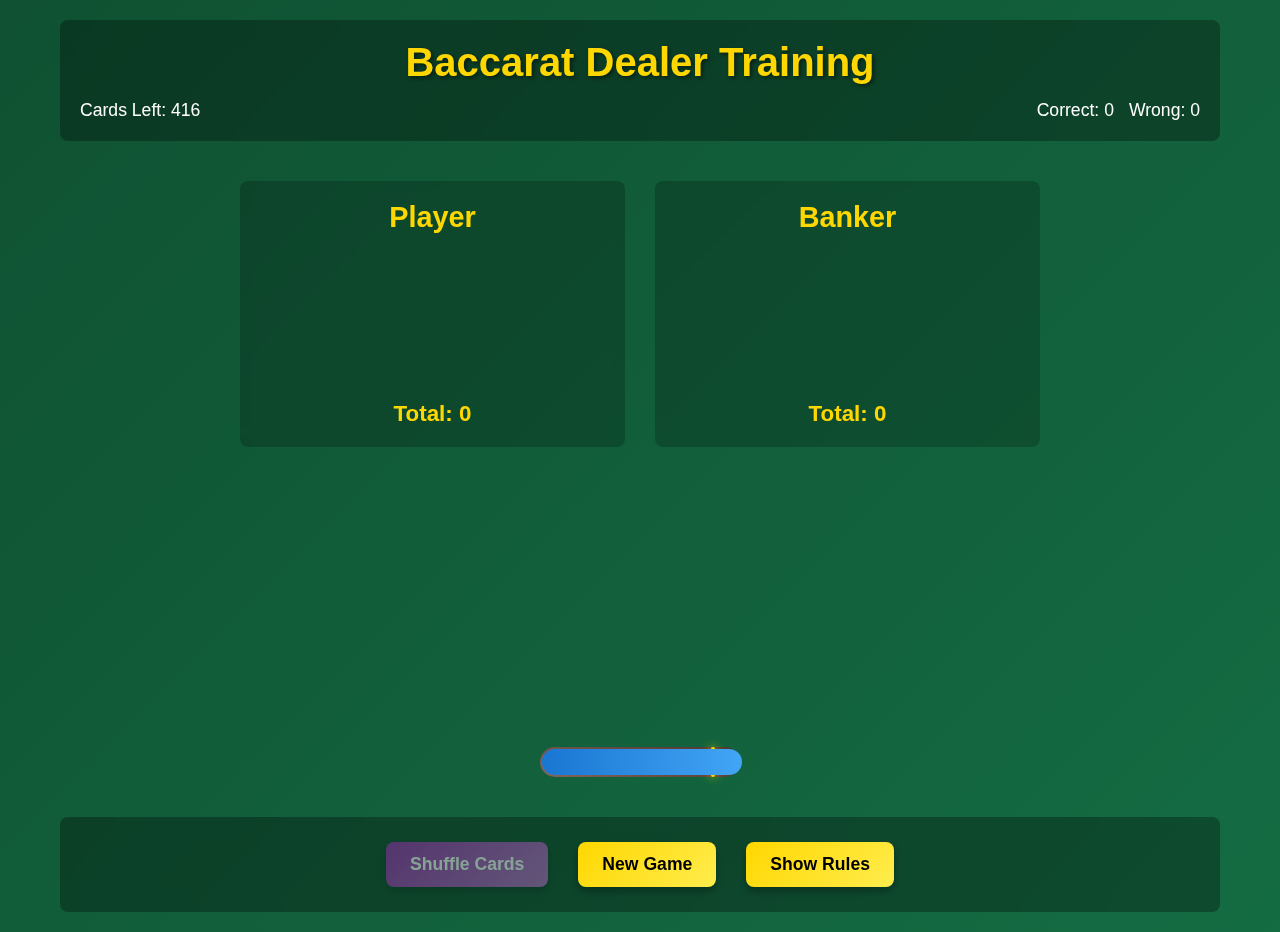
<file: index.html>
<!DOCTYPE html>
<html lang="en">
<head>
    <meta charset="UTF-8">
    <meta name="viewport" content="width=device-width, initial-scale=1.0">
    <title>Baccarat Dealer Training</title>
    <link rel="stylesheet" href="styles.css">
</head>
<body>
    <div class="game-container">
        <header class="game-header">
            <h1>Baccarat Dealer Training</h1>
            <div class="game-stats">
                <div class="shoe-info">
                    <span>Cards Left: <span id="cards-left">416</span></span>
                    <span id="shuffle-warning" class="shuffle-warning hidden">⚠️ One more hand before shuffle</span>
                </div>
                <div class="score-info">
                    <span>Correct: <span id="correct-count">0</span></span>
                    <span>Wrong: <span id="wrong-count">0</span></span>
                </div>
            </div>
        </header>

        <main class="game-board">
            <div class="table-layout">
                <div class="player-area">
                    <h2>Player</h2>
                    <div class="card-area" id="player-cards">
                    </div>
                    <div class="hand-value">
                        <span>Total: <span id="player-total">0</span></span>
                    </div>
                </div>

                <div class="banker-area">
                    <h2>Banker</h2>
                    <div class="card-area" id="banker-cards">
                    </div>
                    <div class="hand-value">
                        <span>Total: <span id="banker-total">0</span></span>
                    </div>
                </div>
            </div>

            <div class="center-area">
                <div class="dealer-controls">
                    <div id="player-decision" class="decision-prompt hidden">
                        <h3>Player Decision</h3>
                        <p>Should the Player take a third card?</p>
                        <button id="player-hit" class="action-btn hit-btn">Hit</button>
                        <button id="player-stand" class="action-btn stand-btn">Stand</button>
                    </div>

                    <div id="banker-decision" class="decision-prompt hidden">
                        <h3>Banker Decision</h3>
                        <p>Should the Banker take a third card?</p>
                        <button id="banker-hit" class="action-btn hit-btn">Hit</button>
                        <button id="banker-stand" class="action-btn stand-btn">Stand</button>
                    </div>

                    <div id="hand-result" class="hand-result hidden">
                        <h3 id="winner-text">Winner: Player</h3>
                        <button id="next-hand" class="action-btn next-btn">Next Hand</button>
                    </div>

                    <div id="feedback" class="feedback hidden">
                        <h4 id="feedback-title">Incorrect!</h4>
                        <p id="feedback-text">The correct action was to stand because...</p>
                        <button id="continue-btn" class="action-btn">Continue</button>
                    </div>
                </div>

                <div class="shoe-visual">
                    <div class="shoe">
                        <div class="shoe-marker" id="shoe-marker"></div>
                        <div class="shoe-cards" id="shoe-cards"></div>
                    </div>
                </div>
            </div>
        </main>

        <footer class="game-footer">
            <button id="shuffle-btn" class="action-btn shuffle-btn" disabled>Shuffle Cards</button>
            <button id="new-game-btn" class="action-btn">New Game</button>
            <div class="rules-toggle">
                <button id="rules-btn" class="action-btn">Show Rules</button>
            </div>
        </footer>
    </div>

    <div id="rules-modal" class="modal hidden">
        <div class="modal-content">
            <span class="close">&times;</span>
            <h2>Baccarat Rules</h2>
            <div class="rules-content">
                <h3>Hand Values</h3>
                <p>Ace is 1; Ten, Jack, Queen, and King are 0. Add the cards and drop the 10s digit for a value between 0-9</p>
                
                <h3>Rules to take a 3rd card (follow in order)</h3>
                <ol>
                    <li>If either Player or Banker has an 8 or 9 the hand is over</li>
                    <li>If Player has a 0-5 they draw, otherwise they stand</li>
                    <li>If Banker has a 0-2 they draw, if they have a 7 they stand</li>
                    <li>If Player stood on a 2 card 6 or 7 then Banker draws on 3, 4, or 5 and stands on 6</li>
                    <li>Otherwise Banker's decision depends on a combination of the Banker's total and the Player's 3rd card:
                        <ul>
                            <li>Banker 3 draws unless Player's 3rd card is 8</li>
                            <li>Banker 4 draws if Player's 3rd card is 2, 3, 4, 5, 6 or 7</li>
                            <li>Banker 5 draws if Player's 3rd card is 4, 5, 6, or 7</li>
                            <li>Banker 6 draws if Player's 3rd card is 6 or 7</li>
                        </ul>
                    </li>
                </ol>
            </div>
        </div>
    </div>

    <script src="script.js"></script>
</body>
</html>
</file>
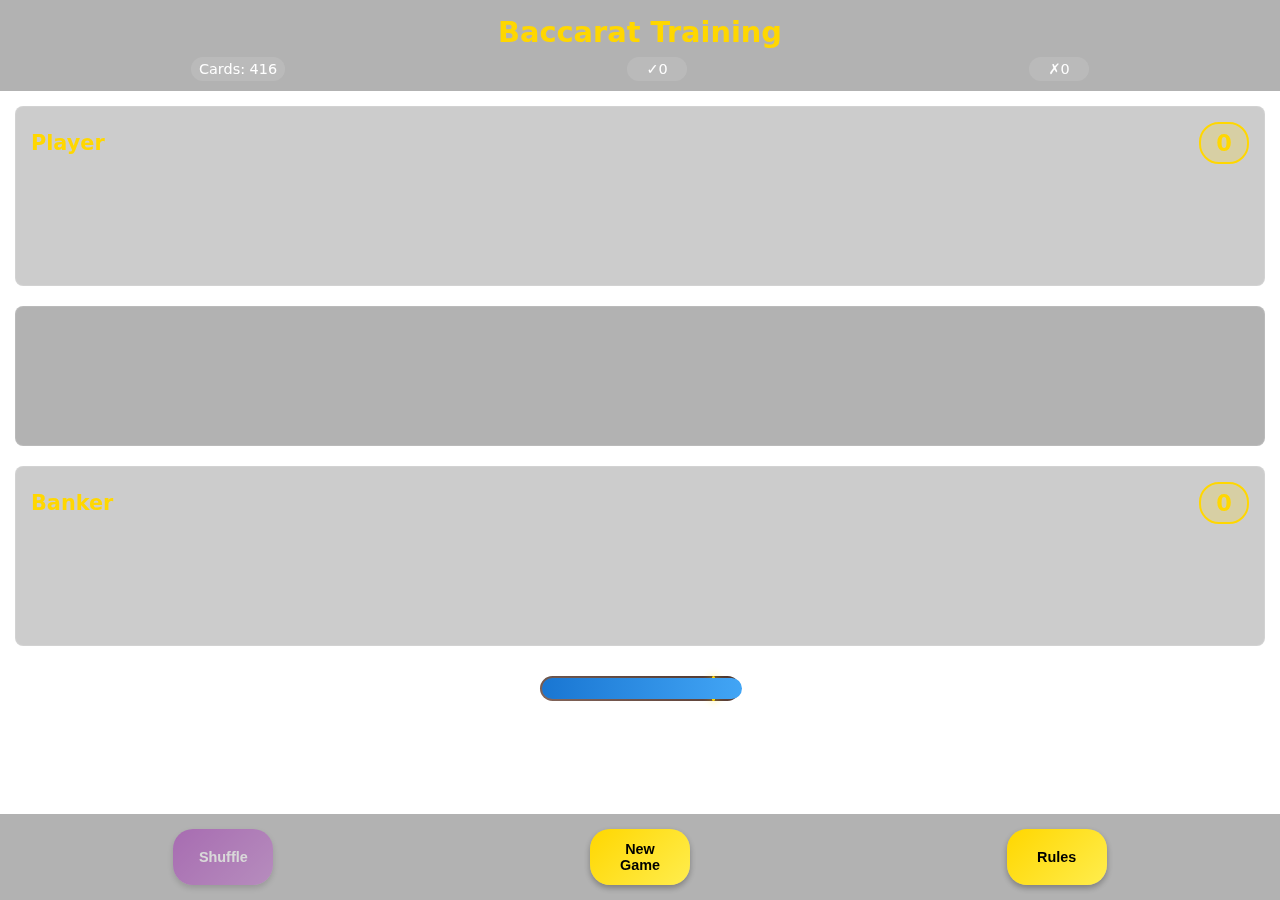
<file: ios/index.html>
<!DOCTYPE html>
<html lang="en">
<head>
    <meta charset="UTF-8">
    <meta name="viewport" content="width=device-width, initial-scale=1.0, maximum-scale=1.0, user-scalable=no">
    <meta name="apple-mobile-web-app-capable" content="yes">
    <meta name="apple-mobile-web-app-status-bar-style" content="black-translucent">
    <meta name="apple-mobile-web-app-title" content="Baccarat Training">
    <title>Baccarat Dealer Training - iOS</title>
    <link rel="stylesheet" href="styles.css">
    <link rel="apple-touch-icon" href="../cards/ace_of_spades.png">
</head>
<body>
    <div class="game-container">
        <header class="game-header">
            <h1>Baccarat Training</h1>
            <div class="game-stats">
                <div class="stats-row">
                    <span class="stat">Cards: <span id="cards-left">416</span></span>
                    <span class="stat">✓<span id="correct-count">0</span></span>
                    <span class="stat">✗<span id="wrong-count">0</span></span>
                </div>
                <div id="shuffle-warning" class="shuffle-warning hidden">⚠️ One more hand</div>
            </div>
        </header>

        <main class="game-board">
            <!-- Player Area -->
            <section class="player-section">
                <div class="player-header">
                    <h2>Player</h2>
                    <div class="hand-value">
                        <span id="player-total">0</span>
                    </div>
                </div>
                <div class="card-area" id="player-cards">
                    <div class="card-slot"></div>
                    <div class="card-slot"></div>
                    <div class="card-slot"></div>
                </div>
            </section>

            <!-- Decision Controls -->
            <section class="decision-section">
                <div id="player-decision" class="decision-prompt hidden">
                    <h3>Player Decision</h3>
                    <p>Should the Player take a third card?</p>
                    <div class="button-row">
                        <button id="player-hit" class="action-btn hit-btn">Hit</button>
                        <button id="player-stand" class="action-btn stand-btn">Stand</button>
                    </div>
                </div>

                <div id="banker-decision" class="decision-prompt hidden">
                    <h3>Banker Decision</h3>
                    <p>Should the Banker take a third card?</p>
                    <div class="button-row">
                        <button id="banker-hit" class="action-btn hit-btn">Hit</button>
                        <button id="banker-stand" class="action-btn stand-btn">Stand</button>
                    </div>
                </div>

                <div id="hand-result" class="hand-result hidden">
                    <h3 id="winner-text">Winner: Player</h3>
                    <button id="next-hand" class="action-btn next-btn">Next Hand</button>
                </div>

                <div id="feedback" class="feedback hidden">
                    <h4 id="feedback-title">Incorrect!</h4>
                    <p id="feedback-text">The correct action was to stand because...</p>
                    <button id="continue-btn" class="action-btn">Continue</button>
                </div>
            </section>

            <!-- Banker Area -->
            <section class="banker-section">
                <div class="banker-header">
                    <h2>Banker</h2>
                    <div class="hand-value">
                        <span id="banker-total">0</span>
                    </div>
                </div>
                <div class="card-area" id="banker-cards">
                    <div class="card-slot"></div>
                    <div class="card-slot"></div>
                    <div class="card-slot"></div>
                </div>
            </section>

            <!-- Shoe Visual -->
            <section class="shoe-section">
                <div class="shoe">
                    <div class="shoe-marker" id="shoe-marker"></div>
                    <div class="shoe-cards" id="shoe-cards"></div>
                </div>
            </section>
        </main>

        <footer class="game-footer">
            <div class="footer-controls">
                <button id="shuffle-btn" class="control-btn shuffle-btn" disabled>Shuffle</button>
                <button id="new-game-btn" class="control-btn">New Game</button>
                <button id="rules-btn" class="control-btn">Rules</button>
            </div>
        </footer>
    </div>

    <div id="rules-modal" class="modal hidden">
        <div class="modal-content">
            <span class="close">&times;</span>
            <h2>Baccarat Rules</h2>
            <div class="rules-content">
                <h3>Hand Values</h3>
                <p>Ace is 1; Ten, Jack, Queen, and King are 0. Add the cards and drop the 10s digit for a value between 0-9</p>
                
                <h3>Rules to take a 3rd card (follow in order)</h3>
                <ol>
                    <li>If either Player or Banker has an 8 or 9 the hand is over</li>
                    <li>If Player has a 0-5 they draw, otherwise they stand</li>
                    <li>If Banker has a 0-2 they draw, if they have a 7 they stand</li>
                    <li>If Player stood on a 2 card 6 or 7 then Banker draws on 3, 4, or 5 and stands on 6</li>
                    <li>Otherwise Banker's decision depends on a combination of the Banker's total and the Player's 3rd card:
                        <ul>
                            <li>Banker 3 draws unless Player's 3rd card is 8</li>
                            <li>Banker 4 draws if Player's 3rd card is 2, 3, 4, 5, 6 or 7</li>
                            <li>Banker 5 draws if Player's 3rd card is 4, 5, 6, or 7</li>
                            <li>Banker 6 draws if Player's 3rd card is 6 or 7</li>
                        </ul>
                    </li>
                </ol>
            </div>
        </div>
    </div>

    <script src="script.js"></script>
</body>
</html>
</file>
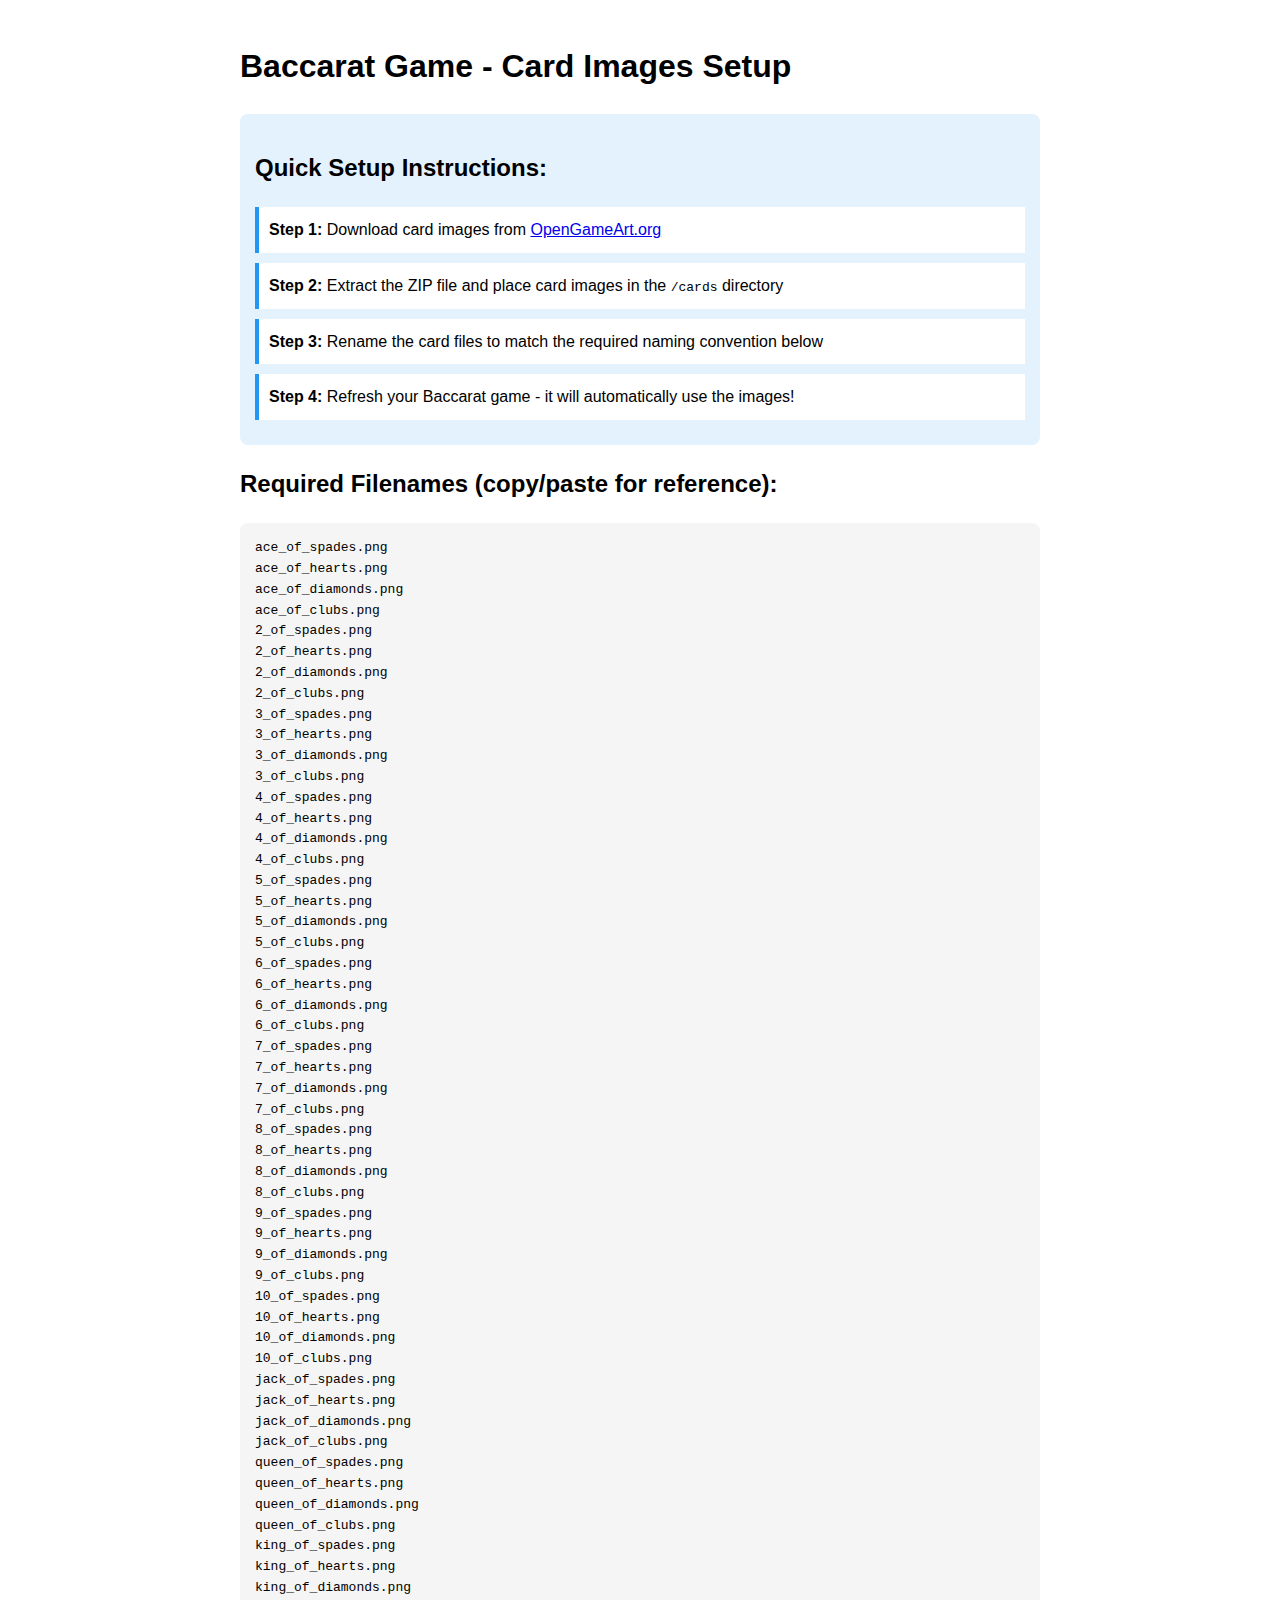
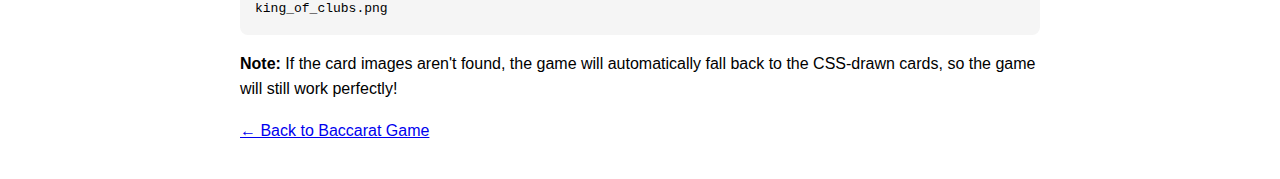
<file: setup-cards.html>
<!DOCTYPE html>
<html lang="en">
<head>
    <meta charset="UTF-8">
    <meta name="viewport" content="width=device-width, initial-scale=1.0">
    <title>Card Setup Helper</title>
    <style>
        body { 
            font-family: Arial, sans-serif; 
            max-width: 800px; 
            margin: 0 auto; 
            padding: 20px; 
            line-height: 1.6;
        }
        .card-list { 
            background: #f5f5f5; 
            padding: 15px; 
            border-radius: 8px; 
            font-family: monospace;
            white-space: pre-line;
        }
        .instructions {
            background: #e3f2fd;
            padding: 15px;
            border-radius: 8px;
            margin: 20px 0;
        }
        .step {
            margin: 10px 0;
            padding: 10px;
            background: white;
            border-left: 4px solid #2196f3;
        }
    </style>
</head>
<body>
    <h1>Baccarat Game - Card Images Setup</h1>
    
    <div class="instructions">
        <h2>Quick Setup Instructions:</h2>
        
        <div class="step">
            <strong>Step 1:</strong> Download card images from 
            <a href="https://opengameart.org/content/playing-cards-vector-png" target="_blank">
                OpenGameArt.org
            </a>
        </div>
        
        <div class="step">
            <strong>Step 2:</strong> Extract the ZIP file and place card images in the 
            <code>/cards</code> directory
        </div>
        
        <div class="step">
            <strong>Step 3:</strong> Rename the card files to match the required naming convention below
        </div>
        
        <div class="step">
            <strong>Step 4:</strong> Refresh your Baccarat game - it will automatically use the images!
        </div>
    </div>

    <h2>Required Filenames (copy/paste for reference):</h2>
    
    <div class="card-list">ace_of_spades.png
ace_of_hearts.png
ace_of_diamonds.png
ace_of_clubs.png
2_of_spades.png
2_of_hearts.png
2_of_diamonds.png
2_of_clubs.png
3_of_spades.png
3_of_hearts.png
3_of_diamonds.png
3_of_clubs.png
4_of_spades.png
4_of_hearts.png
4_of_diamonds.png
4_of_clubs.png
5_of_spades.png
5_of_hearts.png
5_of_diamonds.png
5_of_clubs.png
6_of_spades.png
6_of_hearts.png
6_of_diamonds.png
6_of_clubs.png
7_of_spades.png
7_of_hearts.png
7_of_diamonds.png
7_of_clubs.png
8_of_spades.png
8_of_hearts.png
8_of_diamonds.png
8_of_clubs.png
9_of_spades.png
9_of_hearts.png
9_of_diamonds.png
9_of_clubs.png
10_of_spades.png
10_of_hearts.png
10_of_diamonds.png
10_of_clubs.png
jack_of_spades.png
jack_of_hearts.png
jack_of_diamonds.png
jack_of_clubs.png
queen_of_spades.png
queen_of_hearts.png
queen_of_diamonds.png
queen_of_clubs.png
king_of_spades.png
king_of_hearts.png
king_of_diamonds.png
king_of_clubs.png</div>

    <p><strong>Note:</strong> If the card images aren't found, the game will automatically fall back to the CSS-drawn cards, so the game will still work perfectly!</p>
    
    <p><a href="index.html">← Back to Baccarat Game</a></p>
</body>
</html>
</file>
<file: styles.css>
:root {
    --primary-green: #0f5132;
    --secondary-green: #146c43;
    --accent-gold: #ffd700;
    --text-light: #ffffff;
    --text-dark: #000000;
    --card-width: 80px;
    --card-height: 112px;
    --border-radius: 8px;
    --transition: 0.3s ease;
}

* {
    margin: 0;
    padding: 0;
    box-sizing: border-box;
}

body {
    font-family: 'Segoe UI', Tahoma, Geneva, Verdana, sans-serif;
    background: linear-gradient(135deg, var(--primary-green) 0%, var(--secondary-green) 100%);
    min-height: 100vh;
    color: var(--text-light);
}

.game-container {
    max-width: 1200px;
    margin: 0 auto;
    padding: 20px;
    min-height: 100vh;
    display: flex;
    flex-direction: column;
}

.game-header {
    text-align: center;
    margin-bottom: 20px;
    padding: 20px;
    background: rgba(0, 0, 0, 0.3);
    border-radius: var(--border-radius);
    backdrop-filter: blur(10px);
}

.game-header h1 {
    font-size: 2.5rem;
    color: var(--accent-gold);
    margin-bottom: 15px;
    text-shadow: 2px 2px 4px rgba(0, 0, 0, 0.5);
}

.game-stats {
    display: flex;
    justify-content: space-between;
    align-items: center;
    gap: 20px;
    flex-wrap: wrap;
}

.shoe-info, .score-info {
    display: flex;
    gap: 15px;
    font-size: 1.1rem;
}

.shuffle-warning {
    color: var(--accent-gold);
    font-weight: bold;
    animation: pulse 1s infinite;
}

.shuffle-warning.hidden {
    display: none;
}

@keyframes pulse {
    0%, 100% { opacity: 1; }
    50% { opacity: 0.5; }
}

.game-board {
    flex: 1;
    padding: 20px;
}

.table-layout {
    display: grid;
    grid-template-columns: 1fr 1fr;
    grid-template-rows: auto;
    gap: 30px;
    align-items: center;
    max-width: 800px;
    margin: 0 auto 30px auto;
}

.banker-area, .player-area {
    text-align: center;
    padding: 20px;
    background: rgba(0, 0, 0, 0.2);
    border-radius: var(--border-radius);
    backdrop-filter: blur(5px);
}

.banker-area h2, .player-area h2 {
    font-size: 1.8rem;
    margin-bottom: 20px;
    color: var(--accent-gold);
}

.card-area {
    display: flex;
    justify-content: flex-start;
    gap: 10px;
    margin-bottom: 15px;
    min-height: calc(var(--card-height) + 20px);
    align-items: center;
    width: 100%;
    max-width: 280px;
    margin-left: auto;
    margin-right: auto;
}

.card-slot {
    width: var(--card-width);
    height: var(--card-height);
    position: relative;
    flex-shrink: 0;
}

.card {
    width: var(--card-width);
    height: var(--card-height);
    border-radius: 6px;
    position: relative;
    transition: all var(--transition);
    cursor: pointer;
    box-shadow: 0 4px 8px rgba(0, 0, 0, 0.3);
}

.card.face-down {
    background: linear-gradient(135deg, #1a237e 0%, #303f9f 100%);
    border: 2px solid var(--accent-gold);
}

.card.face-down::before {
    content: '♠♥♦♣';
    position: absolute;
    top: 50%;
    left: 50%;
    transform: translate(-50%, -50%) rotate(-45deg);
    font-size: 20px;
    color: var(--accent-gold);
    opacity: 0.5;
}

.card.face-up {
    background: transparent;
    border: none;
    border-radius: 0;
    box-shadow: none;
    position: relative;
    overflow: visible;
    padding: 0;
}

.card-image {
    width: 100%;
    height: 100%;
    object-fit: contain;
    border-radius: 0;
    background: transparent;
    display: block;
    box-shadow: 0 2px 8px rgba(0, 0, 0, 0.15);
}

.card.face-up:has(.card-image) {
    background: transparent;
    border: none;
    box-shadow: none;
}

/* Fallback styles when images don't load */
.card.face-up:not(:has(img)), .card.face-up:has(img[style*="display: none"]) {
    background: linear-gradient(135deg, #ffffff 0%, #f8f9fa 100%);
    border: 2px solid #333;
    border-radius: 8px;
    box-shadow: 0 2px 8px rgba(0, 0, 0, 0.15);
}

.card.red {
    color: #dc2626;
}

.card.black {
    color: #1f2937;
}

.card-corner {
    position: absolute;
    font-weight: bold;
    line-height: 1;
    display: flex;
    flex-direction: column;
    align-items: center;
}

.card-corner.top-left {
    top: 3px;
    left: 3px;
    font-size: 11px;
}

.card-corner.bottom-right {
    bottom: 3px;
    right: 3px;
    transform: rotate(180deg);
    font-size: 11px;
}

.card-center {
    position: absolute;
    top: 50%;
    left: 50%;
    transform: translate(-50%, -50%);
    display: flex;
    flex-direction: column;
    align-items: center;
    justify-content: center;
    width: 100%;
    height: 100%;
}

.card-pips {
    display: grid;
    width: 100%;
    height: 100%;
    padding: 12px 8px;
    align-items: center;
    justify-items: center;
}

.pip {
    font-size: 12px;
    line-height: 1;
}

.face-card {
    font-size: 24px;
    font-weight: bold;
    text-align: center;
}

.card.red .face-card.jack::before {
    content: "♛";
    font-size: 32px;
    display: block;
    margin-bottom: 2px;
    color: #dc2626;
}

.card.black .face-card.jack::before {
    content: "♛";
    font-size: 32px;
    display: block;
    margin-bottom: 2px;
    color: #1f2937;
}

.card.red .face-card.queen::before {
    content: "♕";
    font-size: 32px;
    display: block;
    margin-bottom: 2px;
    color: #dc2626;
}

.card.black .face-card.queen::before {
    content: "♕";
    font-size: 32px;
    display: block;
    margin-bottom: 2px;
    color: #1f2937;
}

.card.red .face-card.king::before {
    content: "♔";
    font-size: 32px;
    display: block;
    margin-bottom: 2px;
    color: #dc2626;
}

.card.black .face-card.king::before {
    content: "♔";
    font-size: 32px;
    display: block;
    margin-bottom: 2px;
    color: #1f2937;
}

.ace-large {
    font-size: 36px;
    text-align: center;
}


.hand-value {
    font-size: 1.4rem;
    font-weight: bold;
    color: var(--accent-gold);
}

.center-area {
    display: flex;
    flex-direction: column;
    align-items: center;
    gap: 30px;
    padding: 20px;
    max-width: 800px;
    margin: 0 auto;
}

.dealer-controls {
    min-height: 200px;
    display: flex;
    align-items: center;
    justify-content: center;
}

.decision-prompt, .hand-result, .feedback {
    background: rgba(0, 0, 0, 0.4);
    border-radius: var(--border-radius);
    padding: 30px;
    text-align: center;
    backdrop-filter: blur(10px);
    border: 2px solid var(--accent-gold);
    max-width: 300px;
}

.decision-prompt h3, .hand-result h3, .feedback h4 {
    margin-bottom: 15px;
    color: var(--accent-gold);
    font-size: 1.5rem;
}

.decision-prompt p {
    margin-bottom: 20px;
    font-size: 1.1rem;
}

.action-btn {
    background: linear-gradient(135deg, var(--accent-gold) 0%, #ffed4e 100%);
    color: var(--text-dark);
    border: none;
    padding: 12px 24px;
    border-radius: var(--border-radius);
    font-size: 1.1rem;
    font-weight: bold;
    cursor: pointer;
    transition: all var(--transition);
    margin: 5px;
    box-shadow: 0 4px 8px rgba(0, 0, 0, 0.3);
}

.action-btn:hover {
    transform: translateY(-2px);
    box-shadow: 0 6px 12px rgba(0, 0, 0, 0.4);
}

.action-btn:active {
    transform: translateY(0);
}

.action-btn:disabled {
    opacity: 0.5;
    cursor: not-allowed;
    transform: none;
}

.hit-btn, .stand-btn {
    min-width: 80px;
    width: 80px;
    text-align: center;
    display: inline-flex;
    align-items: center;
    justify-content: center;
}

.hit-btn {
    background: linear-gradient(135deg, #4caf50 0%, #66bb6a 100%);
    color: white;
}

.stand-btn {
    background: linear-gradient(135deg, #f44336 0%, #ef5350 100%);
    color: white;
}

.next-btn {
    background: linear-gradient(135deg, #2196f3 0%, #42a5f5 100%);
    color: white;
    font-size: 1.2rem;
    padding: 15px 30px;
}

.shuffle-btn {
    background: linear-gradient(135deg, #9c27b0 0%, #ba68c8 100%);
    color: white;
}

.shoe-visual {
    margin-top: 20px;
}

.shoe {
    width: 200px;
    height: 30px;
    background: linear-gradient(135deg, #8d6e63 0%, #5d4037 100%);
    border-radius: 15px;
    position: relative;
    box-shadow: inset 0 2px 4px rgba(0, 0, 0, 0.3);
}

.shoe-marker {
    position: absolute;
    width: 4px;
    height: 100%;
    background: var(--accent-gold);
    border-radius: 2px;
    right: 25px;
    box-shadow: 0 0 10px var(--accent-gold);
}

.shoe-cards {
    position: absolute;
    top: 2px;
    left: 2px;
    right: 2px;
    bottom: 2px;
    background: linear-gradient(90deg, #1976d2 0%, #42a5f5 100%);
    border-radius: 13px;
    transition: width var(--transition);
}

.game-footer {
    display: flex;
    justify-content: center;
    align-items: center;
    gap: 20px;
    padding: 20px;
    background: rgba(0, 0, 0, 0.3);
    border-radius: var(--border-radius);
    backdrop-filter: blur(10px);
    flex-wrap: wrap;
}

.feedback {
    background: rgba(244, 67, 54, 0.9);
    border-color: #f44336;
}

.feedback.correct {
    background: rgba(76, 175, 80, 0.9);
    border-color: #4caf50;
}

.hidden {
    display: none !important;
}

.modal {
    position: fixed;
    z-index: 1000;
    left: 0;
    top: 0;
    width: 100%;
    height: 100%;
    background-color: rgba(0, 0, 0, 0.7);
    backdrop-filter: blur(5px);
}

.modal-content {
    background: linear-gradient(135deg, var(--primary-green) 0%, var(--secondary-green) 100%);
    margin: 5% auto;
    padding: 30px;
    border-radius: var(--border-radius);
    width: 90%;
    max-width: 600px;
    max-height: 80vh;
    overflow-y: auto;
    position: relative;
    border: 2px solid var(--accent-gold);
}

.close {
    color: var(--accent-gold);
    float: right;
    font-size: 28px;
    font-weight: bold;
    cursor: pointer;
    position: absolute;
    right: 20px;
    top: 20px;
}

.close:hover {
    opacity: 0.7;
}

.rules-content h3 {
    color: var(--accent-gold);
    margin: 20px 0 10px 0;
    font-size: 1.3rem;
}

.rules-content ol, .rules-content ul {
    margin: 10px 0 10px 20px;
}

.rules-content li {
    margin: 8px 0;
    line-height: 1.5;
}

.card-animate-deal {
    animation: dealCard 0.5s ease-out forwards;
}

.card-animate-flip {
    animation: flipCard 0.6s ease-in-out forwards;
}

@keyframes dealCard {
    from {
        transform: scale(0) rotate(180deg);
        opacity: 0;
    }
    to {
        transform: scale(1) rotate(0deg);
        opacity: 1;
    }
}

@keyframes flipCard {
    0% {
        transform: rotateY(0deg);
    }
    50% {
        transform: rotateY(90deg);
    }
    100% {
        transform: rotateY(0deg);
    }
}

@keyframes slideIn {
    from {
        transform: translateY(-100%);
        opacity: 0;
    }
    to {
        transform: translateY(0);
        opacity: 1;
    }
}

.hand-result:not(.hidden), .feedback:not(.hidden) {
    animation: slideIn 0.4s ease-out forwards;
}

@media (max-width: 768px) {
    .table-layout {
        grid-template-columns: 1fr;
        grid-template-rows: auto auto;
        gap: 20px;
    }
    
    .game-stats {
        flex-direction: column;
        gap: 10px;
    }
    
    .game-header h1 {
        font-size: 2rem;
    }
    
    .decision-prompt, .hand-result, .feedback {
        max-width: 250px;
        padding: 20px;
    }
    
    .game-footer {
        flex-direction: column;
        gap: 10px;
    }
    
    :root {
        --card-width: 60px;
        --card-height: 84px;
    }
}
</file>
<file: ios/styles.css>
:root {
    --primary-green: #0f5132;
    --secondary-green: #146c43;
    --accent-gold: #ffd700;
    --text-light: #ffffff;
    --text-dark: #000000;
    --card-width: 60px;
    --card-height: 84px;
    --border-radius: 8px;
    --transition: 0.3s ease;
    --safe-area-top: env(safe-area-inset-top);
    --safe-area-bottom: env(safe-area-inset-bottom);
}

* {
    margin: 0;
    padding: 0;
    box-sizing: border-box;
    -webkit-tap-highlight-color: transparent;
}

body {
    font-family: -apple-system, BlinkMacSystemFont, 'Segoe UI', system-ui, sans-serif;
    background: linear-gradient(135deg, var(--primary-green) 0%, var(--secondary-green) 100%);
    min-height: 100vh;
    color: var(--text-light);
    overflow-x: hidden;
    -webkit-user-select: none;
    user-select: none;
    position: fixed;
    width: 100%;
    height: 100%;
}

.game-container {
    display: flex;
    flex-direction: column;
    height: 100vh;
    padding-top: var(--safe-area-top);
    padding-bottom: var(--safe-area-bottom);
}

/* Header */
.game-header {
    background: rgba(0, 0, 0, 0.3);
    backdrop-filter: blur(10px);
    padding: 15px 20px 10px;
    text-align: center;
    flex-shrink: 0;
}

.game-header h1 {
    font-size: 1.8rem;
    color: var(--accent-gold);
    margin-bottom: 8px;
    font-weight: 600;
}

.game-stats {
    display: flex;
    flex-direction: column;
    gap: 8px;
}

.stats-row {
    display: flex;
    justify-content: space-around;
    font-size: 0.9rem;
    font-weight: 500;
}

.stat {
    background: rgba(255, 255, 255, 0.1);
    padding: 4px 8px;
    border-radius: 12px;
    min-width: 60px;
    text-align: center;
}

.shuffle-warning {
    color: var(--accent-gold);
    font-weight: bold;
    font-size: 0.8rem;
    animation: pulse 1s infinite;
}

.shuffle-warning.hidden {
    display: none;
}

@keyframes pulse {
    0%, 100% { opacity: 1; }
    50% { opacity: 0.5; }
}

/* Main Game Board */
.game-board {
    flex: 1;
    display: flex;
    flex-direction: column;
    padding: 15px;
    gap: 20px;
    overflow-y: auto;
    -webkit-overflow-scrolling: touch;
}

/* Player/Banker Sections */
.player-section, .banker-section {
    background: rgba(0, 0, 0, 0.2);
    border-radius: var(--border-radius);
    padding: 15px;
    backdrop-filter: blur(5px);
    border: 1px solid rgba(255, 255, 255, 0.1);
}

.player-header, .banker-header {
    display: flex;
    justify-content: space-between;
    align-items: center;
    margin-bottom: 12px;
}

.player-header h2, .banker-header h2 {
    font-size: 1.3rem;
    color: var(--accent-gold);
    font-weight: 600;
}

.hand-value {
    background: rgba(255, 215, 0, 0.2);
    padding: 6px 12px;
    border-radius: 20px;
    border: 2px solid var(--accent-gold);
    min-width: 50px;
    text-align: center;
}

.hand-value span {
    font-size: 1.4rem;
    font-weight: bold;
    color: var(--accent-gold);
}

/* Card Areas */
.card-area {
    display: flex;
    justify-content: center;
    gap: 8px;
    min-height: calc(var(--card-height) + 10px);
    align-items: center;
}

.card-slot {
    width: var(--card-width);
    height: var(--card-height);
    position: relative;
    flex-shrink: 0;
}

.card {
    width: var(--card-width);
    height: var(--card-height);
    border-radius: 6px;
    position: relative;
    transition: all var(--transition);
    box-shadow: 0 3px 6px rgba(0, 0, 0, 0.3);
}

.card.face-down {
    background: linear-gradient(135deg, #1a237e 0%, #303f9f 100%);
    border: 2px solid var(--accent-gold);
}

.card.face-down::before {
    content: '♠♥♦♣';
    position: absolute;
    top: 50%;
    left: 50%;
    transform: translate(-50%, -50%) rotate(-45deg);
    font-size: 16px;
    color: var(--accent-gold);
    opacity: 0.5;
}

.card.face-up {
    background: transparent;
    border: none;
    border-radius: 0;
    box-shadow: none;
    position: relative;
    overflow: visible;
    padding: 0;
}

.card-image {
    width: 100%;
    height: 100%;
    object-fit: contain;
    border-radius: 0;
    background: transparent;
    display: block;
    box-shadow: 0 3px 6px rgba(0, 0, 0, 0.3);
}

.card.face-up:has(.card-image) {
    background: transparent;
    border: none;
    box-shadow: none;
}

/* Fallback styles when images don't load */
.card.face-up:not(:has(img)), .card.face-up:has(img[style*="display: none"]) {
    background: linear-gradient(135deg, #ffffff 0%, #f8f9fa 100%);
    border: 2px solid #333;
    border-radius: 6px;
    box-shadow: 0 3px 6px rgba(0, 0, 0, 0.3);
}

/* Decision Section */
.decision-section {
    background: rgba(0, 0, 0, 0.3);
    border-radius: var(--border-radius);
    padding: 20px;
    backdrop-filter: blur(10px);
    border: 1px solid rgba(255, 255, 255, 0.1);
    min-height: 140px;
    display: flex;
    align-items: center;
    justify-content: center;
}

.decision-prompt, .hand-result, .feedback {
    text-align: center;
    width: 100%;
}

.decision-prompt h3, .hand-result h3, .feedback h4 {
    margin-bottom: 10px;
    color: var(--accent-gold);
    font-size: 1.3rem;
    font-weight: 600;
}

.decision-prompt p {
    margin-bottom: 15px;
    font-size: 1rem;
    line-height: 1.4;
}

.button-row {
    display: flex;
    gap: 15px;
    justify-content: center;
}

/* Buttons */
.action-btn {
    background: linear-gradient(135deg, var(--accent-gold) 0%, #ffed4e 100%);
    color: var(--text-dark);
    border: none;
    padding: 14px 20px;
    border-radius: 25px;
    font-size: 1.1rem;
    font-weight: 600;
    cursor: pointer;
    transition: all var(--transition);
    box-shadow: 0 4px 8px rgba(0, 0, 0, 0.3);
    min-width: 80px;
    touch-action: manipulation;
    -webkit-appearance: none;
}

.action-btn:active {
    transform: scale(0.95);
    box-shadow: 0 2px 4px rgba(0, 0, 0, 0.3);
}

.action-btn:disabled {
    opacity: 0.5;
    cursor: not-allowed;
    transform: none;
}

.hit-btn, .stand-btn {
    min-width: 80px;
    width: 80px;
    text-align: center;
    display: inline-flex;
    align-items: center;
    justify-content: center;
}

.hit-btn {
    background: linear-gradient(135deg, #4caf50 0%, #66bb6a 100%);
    color: white;
}

.stand-btn {
    background: linear-gradient(135deg, #f44336 0%, #ef5350 100%);
    color: white;
}

.next-btn {
    background: linear-gradient(135deg, #2196f3 0%, #42a5f5 100%);
    color: white;
    font-size: 1.2rem;
    padding: 16px 30px;
    min-width: 140px;
}

/* Shoe Section */
.shoe-section {
    display: flex;
    justify-content: center;
    margin-top: 10px;
}

.shoe {
    width: 200px;
    height: 25px;
    background: linear-gradient(135deg, #8d6e63 0%, #5d4037 100%);
    border-radius: 15px;
    position: relative;
    box-shadow: inset 0 2px 4px rgba(0, 0, 0, 0.3);
}

.shoe-marker {
    position: absolute;
    width: 3px;
    height: 100%;
    background: var(--accent-gold);
    border-radius: 2px;
    right: 25px;
    box-shadow: 0 0 8px var(--accent-gold);
}

.shoe-cards {
    position: absolute;
    top: 2px;
    left: 2px;
    right: 2px;
    bottom: 2px;
    background: linear-gradient(90deg, #1976d2 0%, #42a5f5 100%);
    border-radius: 13px;
    transition: width var(--transition);
}

/* Footer */
.game-footer {
    background: rgba(0, 0, 0, 0.3);
    backdrop-filter: blur(10px);
    padding: 15px 20px;
    flex-shrink: 0;
}

.footer-controls {
    display: flex;
    justify-content: space-around;
    gap: 10px;
}

.control-btn {
    background: linear-gradient(135deg, var(--accent-gold) 0%, #ffed4e 100%);
    color: var(--text-dark);
    border: none;
    padding: 12px 16px;
    border-radius: 20px;
    font-size: 0.9rem;
    font-weight: 600;
    cursor: pointer;
    transition: all var(--transition);
    box-shadow: 0 3px 6px rgba(0, 0, 0, 0.3);
    flex: 1;
    max-width: 100px;
    touch-action: manipulation;
    -webkit-appearance: none;
}

.control-btn:active {
    transform: scale(0.95);
}

.control-btn:disabled {
    opacity: 0.5;
    cursor: not-allowed;
    transform: none;
}

.shuffle-btn {
    background: linear-gradient(135deg, #9c27b0 0%, #ba68c8 100%);
    color: white;
}

/* Feedback */
.feedback {
    background: rgba(244, 67, 54, 0.9);
    border: 2px solid #f44336;
    border-radius: var(--border-radius);
    padding: 20px;
    margin: 10px 0;
}

.feedback.correct {
    background: rgba(76, 175, 80, 0.9);
    border-color: #4caf50;
}

.hidden {
    display: none !important;
}

/* Modal */
.modal {
    position: fixed;
    z-index: 1000;
    left: 0;
    top: 0;
    width: 100%;
    height: 100%;
    background-color: rgba(0, 0, 0, 0.8);
    backdrop-filter: blur(5px);
}

.modal-content {
    background: linear-gradient(135deg, var(--primary-green) 0%, var(--secondary-green) 100%);
    margin: 10% 5%;
    padding: 20px;
    border-radius: var(--border-radius);
    max-height: 80vh;
    overflow-y: auto;
    position: relative;
    border: 2px solid var(--accent-gold);
    -webkit-overflow-scrolling: touch;
}

.close {
    color: var(--accent-gold);
    float: right;
    font-size: 24px;
    font-weight: bold;
    cursor: pointer;
    position: absolute;
    right: 15px;
    top: 15px;
    padding: 5px;
    touch-action: manipulation;
}

.rules-content h3 {
    color: var(--accent-gold);
    margin: 15px 0 8px 0;
    font-size: 1.1rem;
}

.rules-content ol, .rules-content ul {
    margin: 8px 0 8px 16px;
}

.rules-content li {
    margin: 6px 0;
    line-height: 1.4;
    font-size: 0.9rem;
}

/* Animations */
.card-animate-deal {
    animation: dealCard 0.4s ease-out forwards;
}

.card-animate-flip {
    animation: flipCard 0.5s ease-in-out forwards;
}

@keyframes dealCard {
    from {
        transform: scale(0) rotate(180deg);
        opacity: 0;
    }
    to {
        transform: scale(1) rotate(0deg);
        opacity: 1;
    }
}

@keyframes flipCard {
    0% {
        transform: rotateY(0deg);
    }
    50% {
        transform: rotateY(90deg);
    }
    100% {
        transform: rotateY(0deg);
    }
}

.hand-result:not(.hidden), .feedback:not(.hidden) {
    animation: slideIn 0.3s ease-out forwards;
}

@keyframes slideIn {
    from {
        transform: translateY(-20px);
        opacity: 0;
    }
    to {
        transform: translateY(0);
        opacity: 1;
    }
}

/* Landscape adjustments */
@media screen and (orientation: landscape) and (max-height: 500px) {
    .game-header {
        padding: 10px 20px 8px;
    }
    
    .game-header h1 {
        font-size: 1.5rem;
        margin-bottom: 5px;
    }
    
    .game-board {
        gap: 15px;
        padding: 10px;
    }
    
    .player-section, .banker-section {
        padding: 12px;
    }
    
    .decision-section {
        padding: 15px;
        min-height: 110px;
    }
    
    .game-footer {
        padding: 10px 20px;
    }
}

/* Very small screens */
@media screen and (max-width: 320px) {
    :root {
        --card-width: 50px;
        --card-height: 70px;
    }
    
    .game-header h1 {
        font-size: 1.6rem;
    }
    
    .action-btn {
        padding: 12px 16px;
        font-size: 1rem;
        min-width: 70px;
    }
    
    .hit-btn, .stand-btn {
        width: 70px;
        min-width: 70px;
    }
}
</file>
